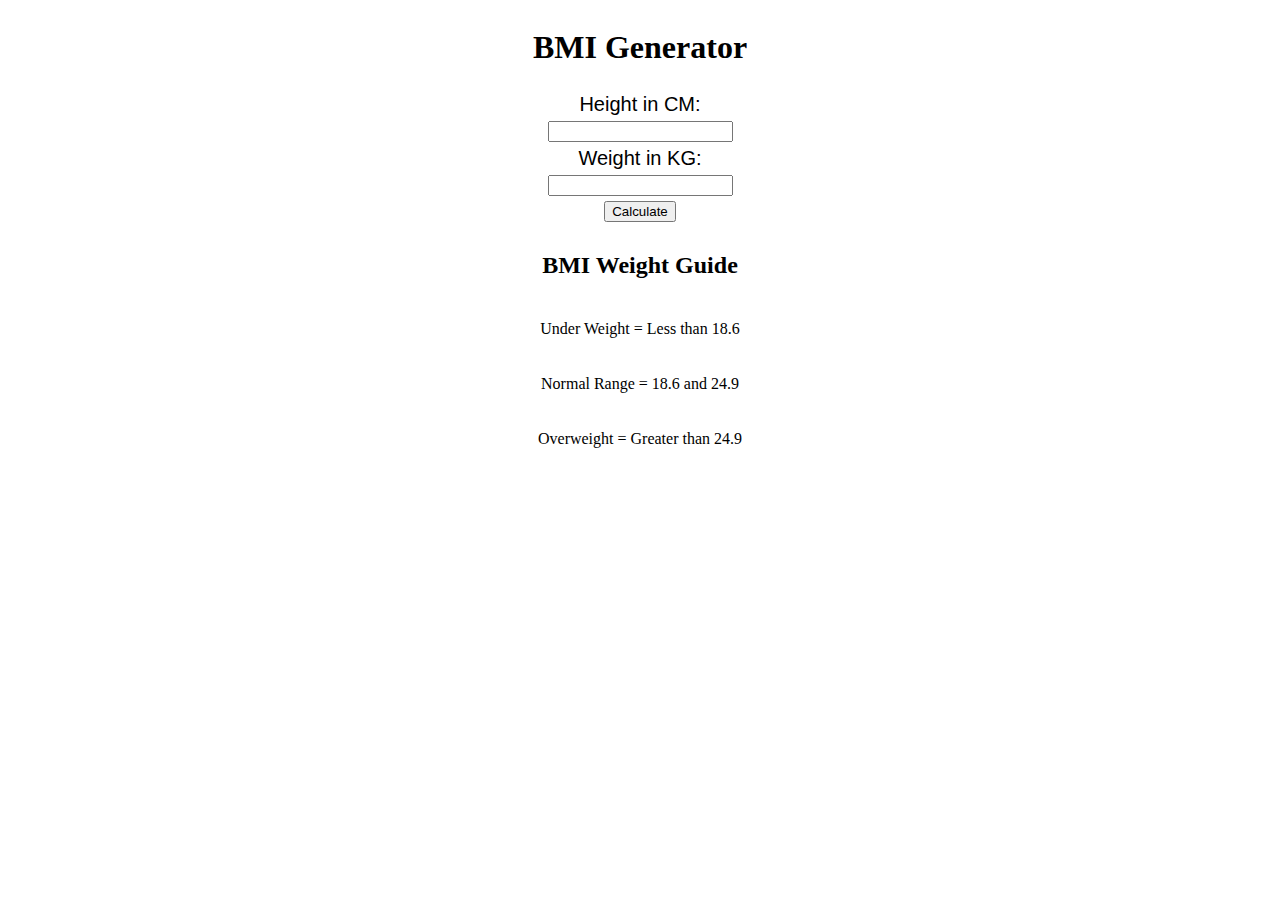
<file: BMI calculator/index.html>
<!DOCTYPE html>
<html lang="en">
<head>
    <meta charset="UTF-8">
    <meta name="viewport" content="width=device-width, initial-scale=1.0">
    <title>BMI calculator</title>
    <link rel="stylesheet" href="style.css">
</head>
<body>
    <div class="container">
        <h1>BMI Generator</h1>
        <form action="">
            <!-- <label for="height"></label> -->
            Height in CM:  <input type="number" name="height" class="height">
            <!-- <label for="weight"></label> -->
            Weight in KG:<input type="number" name="weight" class="weight">
            <button>Calculate</button>
        </form>
        <div id="result"></div>
        <h2>BMI Weight Guide</h2>
        
            <p>Under Weight = Less than 18.6</p>
            <p>Normal Range = 18.6 and 24.9</p>
            <p>Overweight = Greater than 24.9</p>
    </div>
    <script src="index.js"></script>
</body>
</html>
</file>
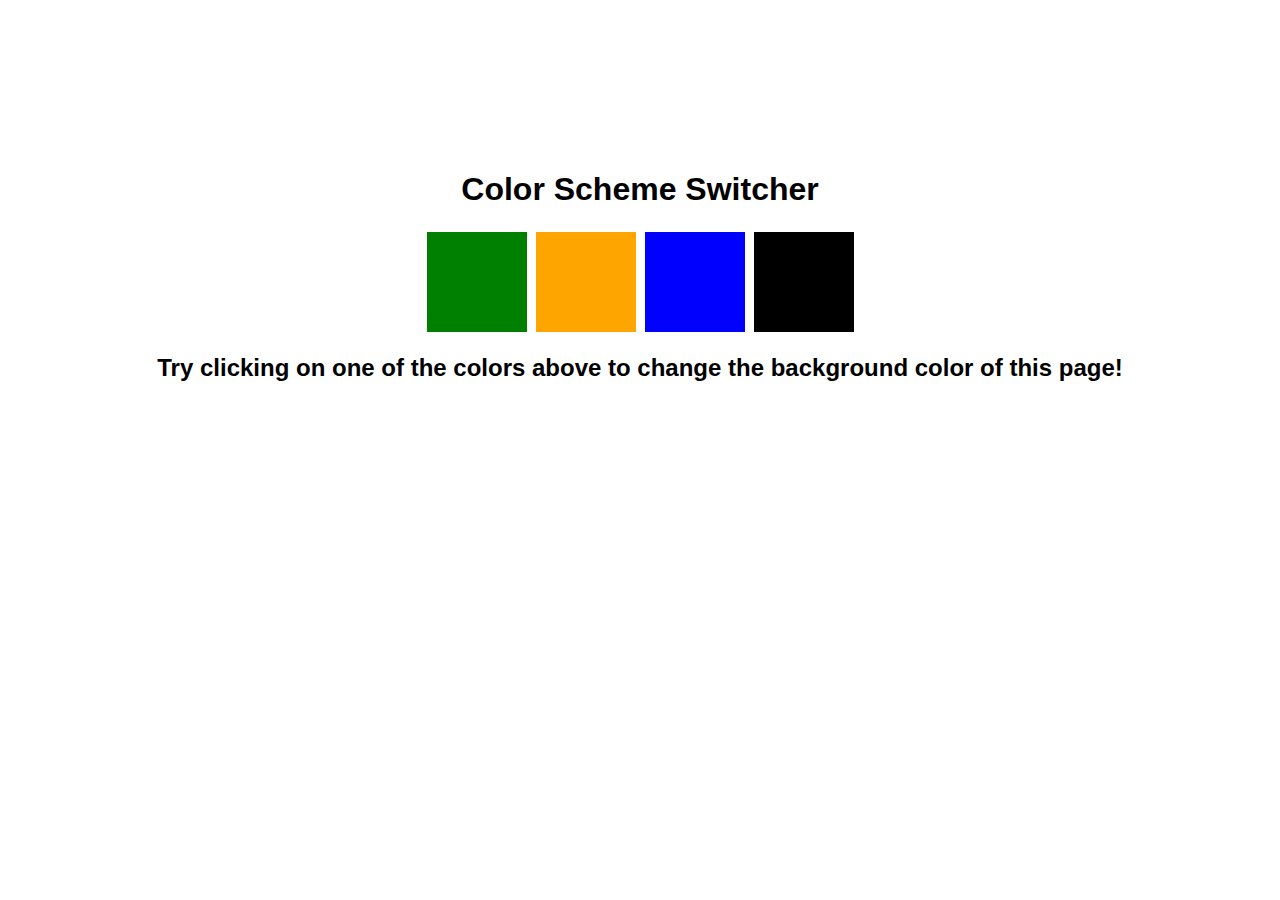
<file: color changer/index.html>
<!DOCTYPE html>
<html lang="en">
<head>
    <meta charset="UTF-8">
    <meta name="viewport" content="width=device-width, initial-scale=1.0">
    <title>Color Changer</title>
    <link rel="stylesheet" href="style.css">
 
</head>
<body>
    <div class="container">
        <h1>Color Scheme Switcher</h1>
        <div class="fr">
        <div class="bg green" id="green"></div>
        <div class="bg orange" id="orange"></div>
        <div class="bg blue" id="blue"></div>
        <div class="bg black" id="black"></div>
    </div>
    <h2>
        Try clicking on one of the colors above
        <span>to change the background color of this page!</span>
      </h2>
    </div>
    <script src="index.js"></script>
</body>
</html>
</file>
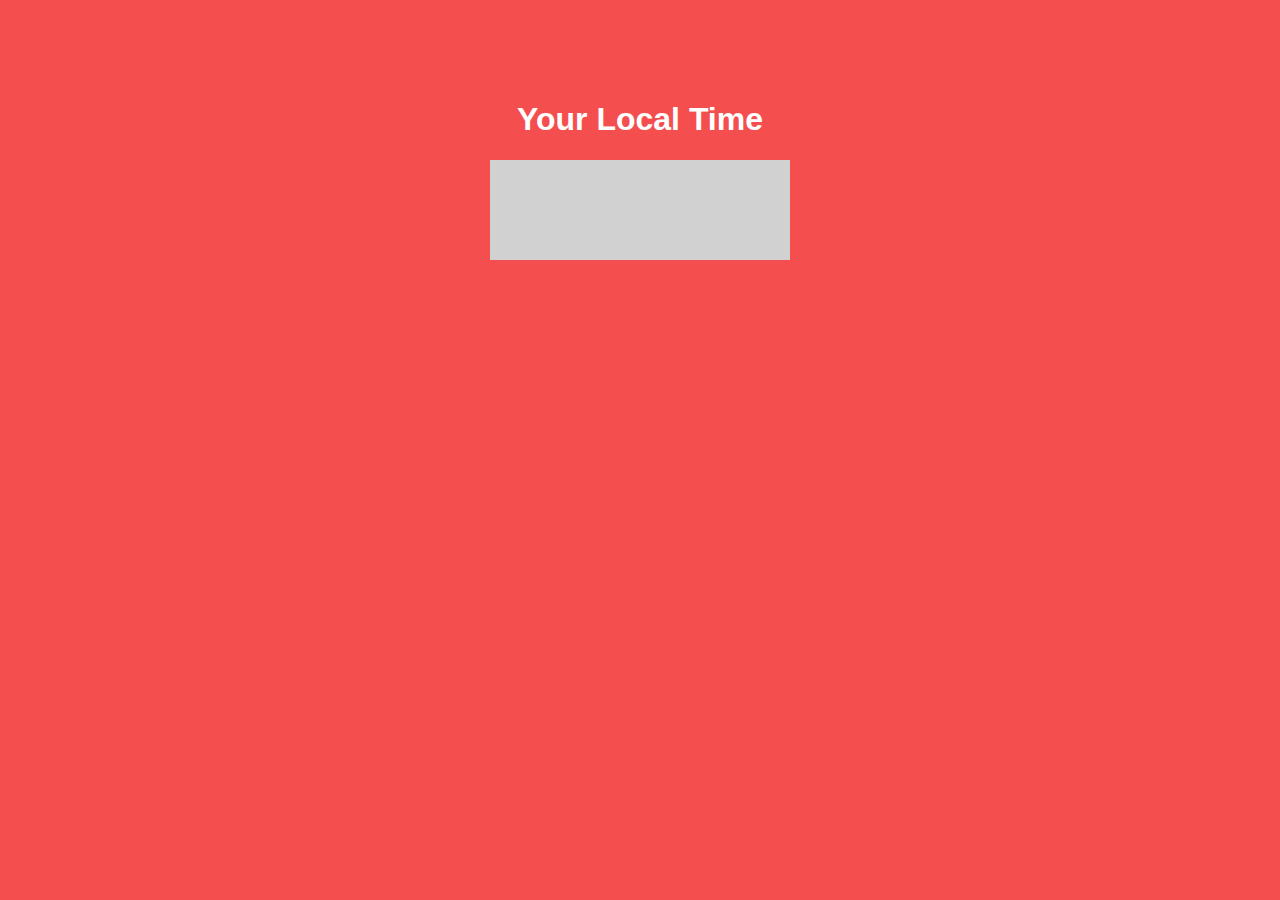
<file: digital_clock/index.html>
<!DOCTYPE html>
<html lang="en">
<head>
    <meta charset="UTF-8">
    <meta name="viewport" content="width=device-width, initial-scale=1.0">
    <title>Digital_clock</title>
    <link rel="stylesheet" href="style.css">
</head>
<body>
    <div class="ss">
    <h1>Your Local Time</h1>
    <div class="clock" id="clock"></div>
</div>
<script src="index.js"></script>
</body>
</html>
</file>
<file: BMI calculator/style.css>
.body
{
   
}
.container
{
    display: flex;
    justify-content: center;
    align-items: center;
    flex-direction: column;
    gap: 5px;
}
form
{
    display: flex;
    justify-content: center;
    align-items: center;
    flex-direction: column;
    gap: 5px;
    font-family: Arial, Helvetica, sans-serif;
    font-size: 20px
}
</file>
<file: color changer/style.css>
body
{
    margin: 0;
    padding: 0;
    box-sizing: border-box;
    font-family: Arial, Helvetica, sans-serif;
}
.bg
{
    width: 100px;
    height: 100px;
    border: 2px solid black;
    border:2px solid white;
   
}
.fr
{
    display: flex;
    gap: 5px;
}
.container
{
    display: flex;
    justify-content: center;
    align-items: center;
    flex-direction: column;
    margin-top: 150px;
}
#green
{
    background-color: green;
}
#orange
{
    background-color: orange;
}
#black
{
    background-color: black;
}
#blue
{
    background-color: blue;
}
</file>
<file: digital_clock/style.css>
body
{
    background-color: rgb(245, 78, 78);
    
}
.clock
{
    background-color: rgb(209, 209, 209);
    width: 300px;
    height: 100px;
    color: rgb(16, 73, 73);
    font-family: Arial, Helvetica, sans-serif;
    font-size: 20px;
    display: flex;
    justify-content: center;
    align-items: center;
}
h1
{
    color: white;
    font-family: Arial, Helvetica, sans-serif;
}
.ss
{
    display: flex;
    justify-content: center;
    align-items: center;
    flex-direction: column;
    margin-top: 80px;
}
</file>
